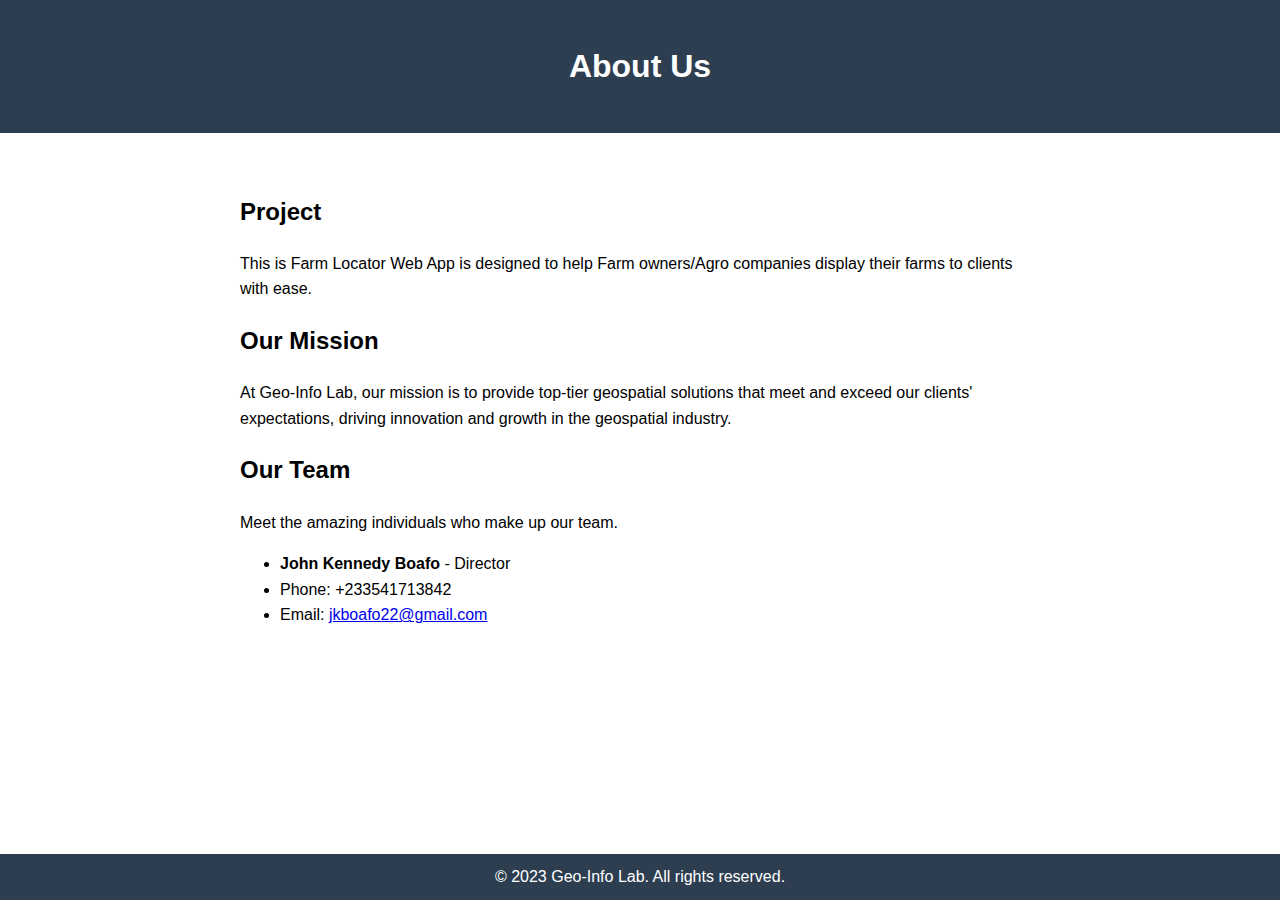
<file: about.html>
<html>
<head>
  <title>About Us</title>
  <style>
    body {
      font-family: Arial, sans-serif;
      line-height: 1.6;
      margin: 0;
      padding: 0;
    }

    header {
      background-color: #2c3e50;
      color: #fff;
      text-align: center;
      padding: 20px;
    }

    h1 {
      margin-bottom: 20px;
    }

    .container {
      max-width: 800px;
      margin: 20px auto;
      padding: 20px;
    }

    footer {
      background-color: #2c3e50;
      color: #fff;
      text-align: center;
      padding: 10px;
      position: absolute;
      bottom: 0;
      left: 0;
      right: 0;
    }
  </style>
</head>
<body>
  <header>
    <h1>About Us</h1>
  </header>

  <div class="container">
    <h2>Project</h2>
    <p>This is Farm Locator Web App is designed to help Farm owners/Agro companies display their farms to clients with ease. </p>

    <h2>Our Mission</h2>
    <p>At Geo-Info Lab, our mission is to provide top-tier geospatial solutions that meet and exceed our clients' expectations, driving innovation and growth in the geospatial industry.</p>

    <h2>Our Team</h2>
    <p>Meet the amazing individuals who make up our team.</p>
    <ul>
      <li><strong>John Kennedy Boafo</strong> - Director</li>
      <li>Phone: +233541713842</li>
      <li>Email: <a href="mailto:jkboafo22@gmail.com">jkboafo22@gmail.com</a></li>
      </li>
    
    </ul>
  </div>

  <footer>
    &copy; 2023 Geo-Info Lab. All rights reserved.
  </footer>
</body>
</html>
</file>
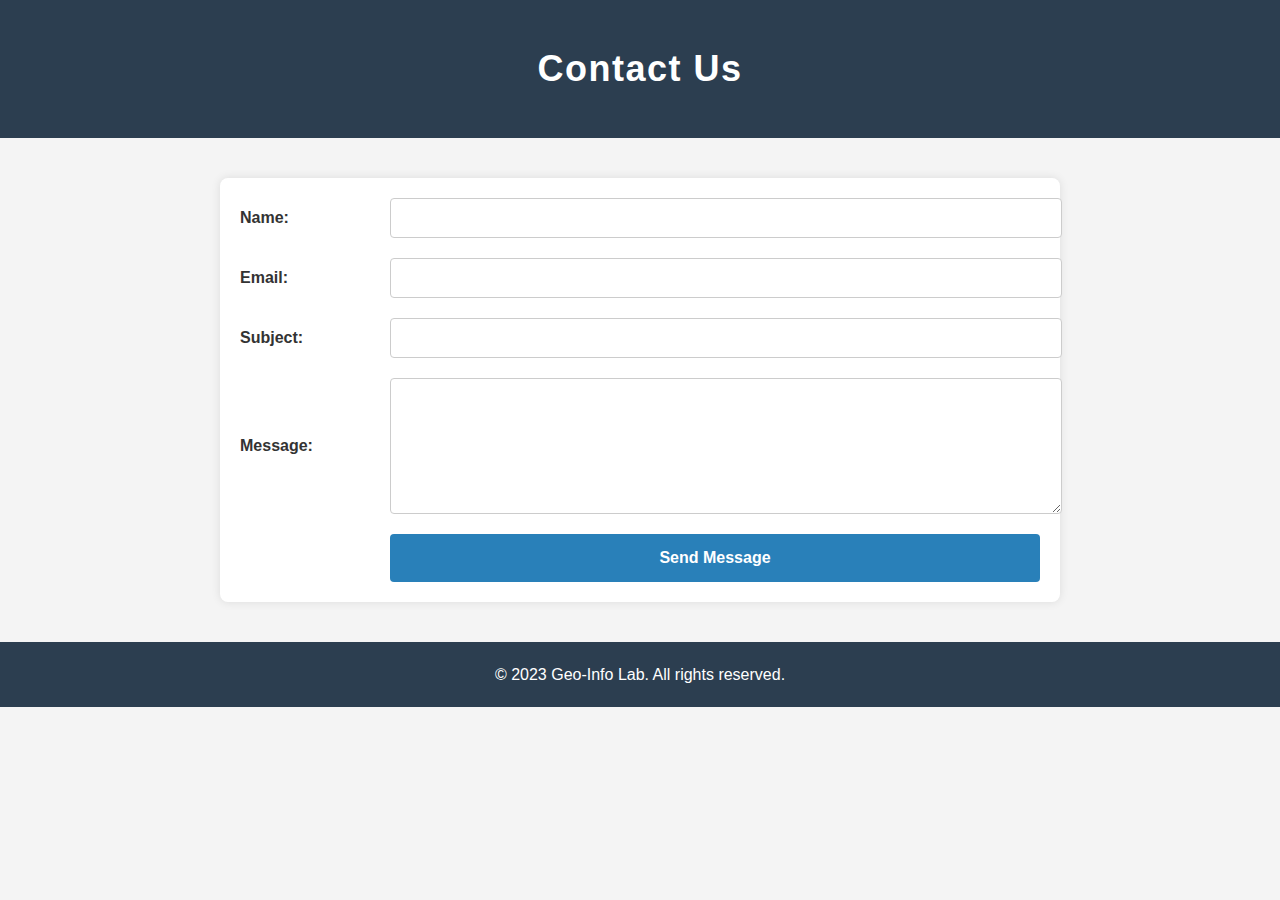
<file: contact.html>
<!DOCTYPE html>
<html lang="en">
<head>
  <meta charset="UTF-8">
  <meta name="viewport" content="width=device-width, initial-scale=1.0">
  <title>Contact Us - Geo-Info Lab</title>
  <style>
    body {
      font-family: Arial, sans-serif;
      line-height: 1.6;
      margin: 0;
      padding: 0;
      background-color: #f4f4f4;
      color: #333;
    }

    header {
      background-color: #2c3e50;
      color: #fff;
      text-align: center;
      padding: 40px 0;
    }

    h1 {
      margin: 0;
      font-size: 36px;
      letter-spacing: 1.5px;
    }

    .container {
      max-width: 800px;
      margin: 40px auto;
      padding: 20px;
      background-color: #fff;
      box-shadow: 0 0 10px rgba(0, 0, 0, 0.1);
      border-radius: 8px;
    }

    .contact-form {
      display: grid;
      grid-gap: 20px;
    }

    .form-group {
      display: grid;
      grid-template-columns: 150px 1fr;
      align-items: center;
    }

    .form-group label {
      font-weight: bold;
      font-size: 16px;
    }

    .form-group input,
    .form-group textarea {
      padding: 10px;
      font-size: 16px;
      border: 1px solid #ccc;
      border-radius: 4px;
      width: 100%;
    }

    .form-group textarea {
      resize: vertical;
    }

    .submit-btn {
      background-color: #2980b9;
      color: #fff;
      border: none;
      padding: 15px 20px;
      font-size: 16px;
      font-weight: bold;
      border-radius: 4px;
      cursor: pointer;
      grid-column: 2 / 3;
    }

    .submit-btn:hover {
      background-color: #3498db;
    }

    footer {
      background-color: #2c3e50;
      color: #fff;
      text-align: center;
      padding: 20px 0;
      margin-top: 40px;
      position: relative;
      bottom: 0;
      width: 100%;
    }

    @media (max-width: 768px) {
      header {
        padding: 30px 0;
      }

      h1 {
        font-size: 28px;
      }

      .form-group {
        grid-template-columns: 1fr;
      }

      .form-group label {
        margin-bottom: 5px;
      }

      .submit-btn {
        grid-column: 1 / 2;
      }
    }
  </style>
</head>
<body>
  <header>
    <h1>Contact Us</h1>
  </header>

  <div class="container">
    <form class="contact-form">
      <div class="form-group">
        <label for="name">Name:</label>
        <input type="text" id="name" name="name" required>
      </div>
      <div class="form-group">
        <label for="email">Email:</label>
        <input type="email" id="email" name="email" required>
      </div>
      <div class="form-group">
        <label for="subject">Subject:</label>
        <input type="text" id="subject" name="subject" required>
      </div>
      <div class="form-group">
        <label for="message">Message:</label>
        <textarea id="message" name="message" rows="6" required></textarea>
      </div>
      <div class="form-group">
        <button type="submit" class="submit-btn">Send Message</button>
      </div>
    </form>
  </div>

  <footer>
    &copy; 2023 Geo-Info Lab. All rights reserved.
  </footer>
</body>
</html>
</file>
